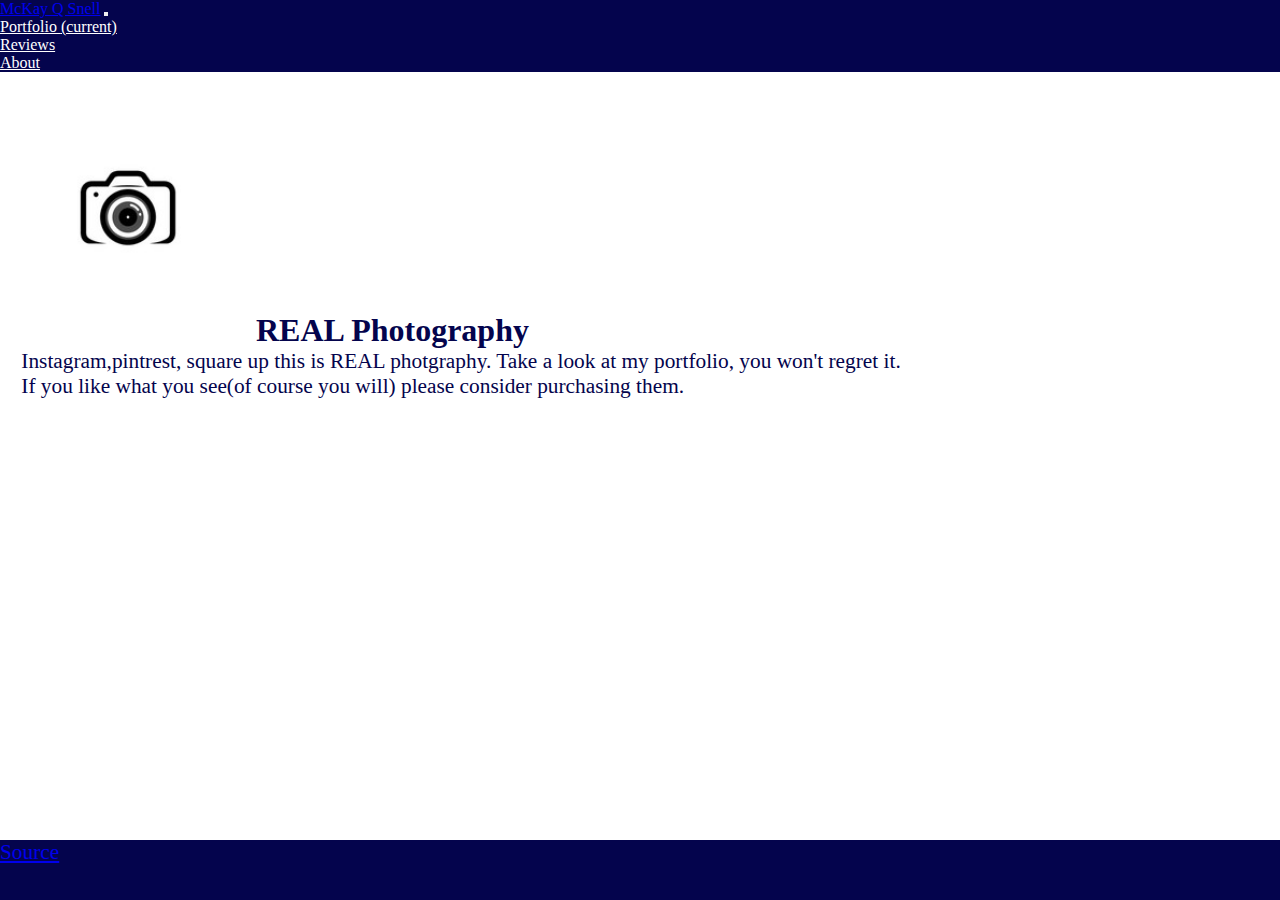
<file: index.html>
<!DOCTYPE html>
<html lang="en">
  <head>
    <link rel="stylesheet" href="https://stackpath.bootstrapcdn.com/bootstrap/4.1.3/css/bootstrap.min.css" integrity="sha384-MCw98/SFnGE8fJT3GXwEOngsV7Zt27NXFoaoApmYm81iuXoPkFOJwJ8ERdknLPMO" crossorigin="anonymous">
    <link rel="stylesheet" href="/styles.css" />
    <meta name="viewport"
    content="width=device-width, initial-scale=1.0, maximum-scale=1.0" />
    <meta charset="UTF-8"/>
    <title>Epic Photography</title>
    <link rel="stylesheet" href="styles.css"/>
  </head>
  <body> 
    <nav class="navbar navbar-expand-lg navbar-dark bg-dark">
      <a class="navbar-brand" href="index.html">McKay Q Snell</a>
      <button class="navbar-toggler" type="button" data-toggle="collapse" data-target="#navbarNav" aria-controls="navbarNav" aria-expanded="false" aria-label="Toggle navigation">
        <span class="navbar-toggler-icon"></span>
      </button>
      <div class="collapse navbar-collapse" id="navbarNav">
        <ul class="navbar-nav">
          <li class="nav-item active">
            <a class="nav-link" href="Portfolio.html">Portfolio <span class="sr-only">(current)</span></a>
          </li>
          <li class="nav-item">
            <a class="nav-link" href="Reviews.html">Reviews</a>
          </li>
          <li class="nav-item">
            <a class="nav-link" href="About.html">About</a>
          </li>
        </ul>
      </div>
    </nav>

    <div class="home page">
      <h1><img src = "Pictures/camera.jpeg" height = "25%" width = "20%">REAL Photography</h1>
      <p>&emsp;Instagram,pintrest, square up this is REAL photgraphy. Take a look at my portfolio, you won't regret it.</p>
      <p>&emsp;If you like what you see(of course you will) please consider purchasing them.</p>
    </div>

    <div class="footer">
      <a href = "https://github.com/mckayqsnell/Lab-1">Source</a>
    </div>

      <script src="https://code.jquery.com/jquery-3.3.1.slim.min.js" integrity="sha384-q8i/X+965DzO0rT7abK41JStQIAqVgRVzpbzo5smXKp4YfRvH+8abtTE1Pi6jizo" crossorigin="anonymous"></script>
      <script src="https://cdnjs.cloudflare.com/ajax/libs/popper.js/1.14.3/umd/popper.min.js" integrity="sha384-ZMP7rVo3mIykV+2+9J3UJ46jBk0WLaUAdn689aCwoqbBJiSnjAK/l8WvCWPIPm49" crossorigin="anonymous"></script>
      <script src="https://stackpath.bootstrapcdn.com/bootstrap/4.1.3/js/bootstrap.min.js" integrity="sha384-ChfqqxuZUCnJSK3+MXmPNIyE6ZbWh2IMqE241rYiqJxyMiZ6OW/JmZQ5stwEULTy" crossorigin="anonymous"></script>
  </body>
</html>
</file>
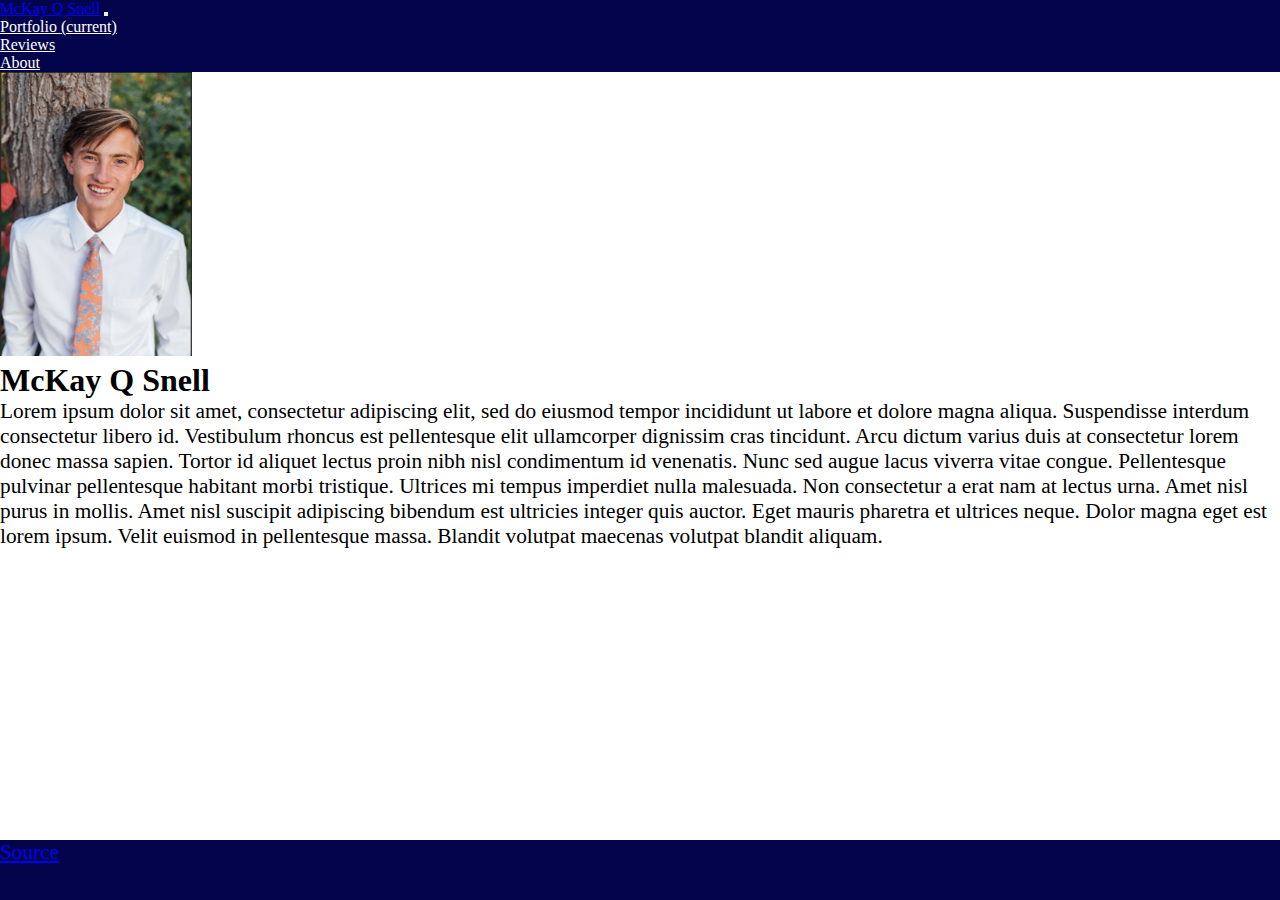
<file: about.html>
<!DOCTYPE html>
<html lang="en">
  <head>
    <link rel="stylesheet" href="https://stackpath.bootstrapcdn.com/bootstrap/4.1.3/css/bootstrap.min.css" integrity="sha384-MCw98/SFnGE8fJT3GXwEOngsV7Zt27NXFoaoApmYm81iuXoPkFOJwJ8ERdknLPMO" crossorigin="anonymous">
    <link rel="stylesheet" href="/styles.css" />
    <meta name="viewport"
    content="width=device-width, initial-scale=1.0, maximum-scale=1.0" />
    <meta charset="UTF-8"/>
    <title>Epic Photography</title>
    <link rel="stylesheet" href="styles.css"/>
  </head>
  <body> 
    <nav class="navbar navbar-expand-lg navbar-dark bg-dark">
      <a class="navbar-brand" href="index.html">McKay Q Snell</a>
      <button class="navbar-toggler" type="button" data-toggle="collapse" data-target="#navbarNav" aria-controls="navbarNav" aria-expanded="false" aria-label="Toggle navigation">
        <span class="navbar-toggler-icon"></span>
      </button>
      <div class="collapse navbar-collapse" id="navbarNav">
        <ul class="navbar-nav">
          <li class="nav-item active">
            <a class="nav-link" href="Portfolio.html">Portfolio <span class="sr-only">(current)</span></a>
          </li>
          <li class="nav-item">
            <a class="nav-link" href="Reviews.html">Reviews</a>
          </li>
          <li class="nav-item">
            <a class="nav-link" href="About.html">About</a>
          </li>
        </ul>
      </div>
    </nav>
  <h2><img src = "Pictures/Screen Shot 2022-01-22 at 9.36.38 PM.png" style="width:15%"></h2>
  <h1>McKay Q Snell</h1>
  <p> Lorem ipsum dolor sit amet, consectetur adipiscing elit, sed do eiusmod tempor incididunt ut labore et dolore magna aliqua. Suspendisse interdum consectetur libero id. 
    Vestibulum rhoncus est pellentesque elit ullamcorper dignissim cras tincidunt. Arcu dictum varius duis at consectetur lorem donec massa sapien. Tortor id aliquet lectus proin nibh nisl condimentum id venenatis. Nunc sed augue lacus viverra vitae congue. 
    Pellentesque pulvinar pellentesque habitant morbi tristique. Ultrices mi tempus imperdiet nulla malesuada. Non consectetur a erat nam at lectus urna. Amet nisl purus in mollis. Amet nisl suscipit adipiscing bibendum est ultricies integer quis auctor. 
    Eget mauris pharetra et ultrices neque. Dolor magna eget est lorem ipsum. Velit euismod in pellentesque massa. Blandit volutpat maecenas volutpat blandit aliquam.
  </p>

  <div class="footer">
    <a href = "https://github.com/mckayqsnell/Lab-1">Source</a>
  </div>

  </body>
  </html>
</file>
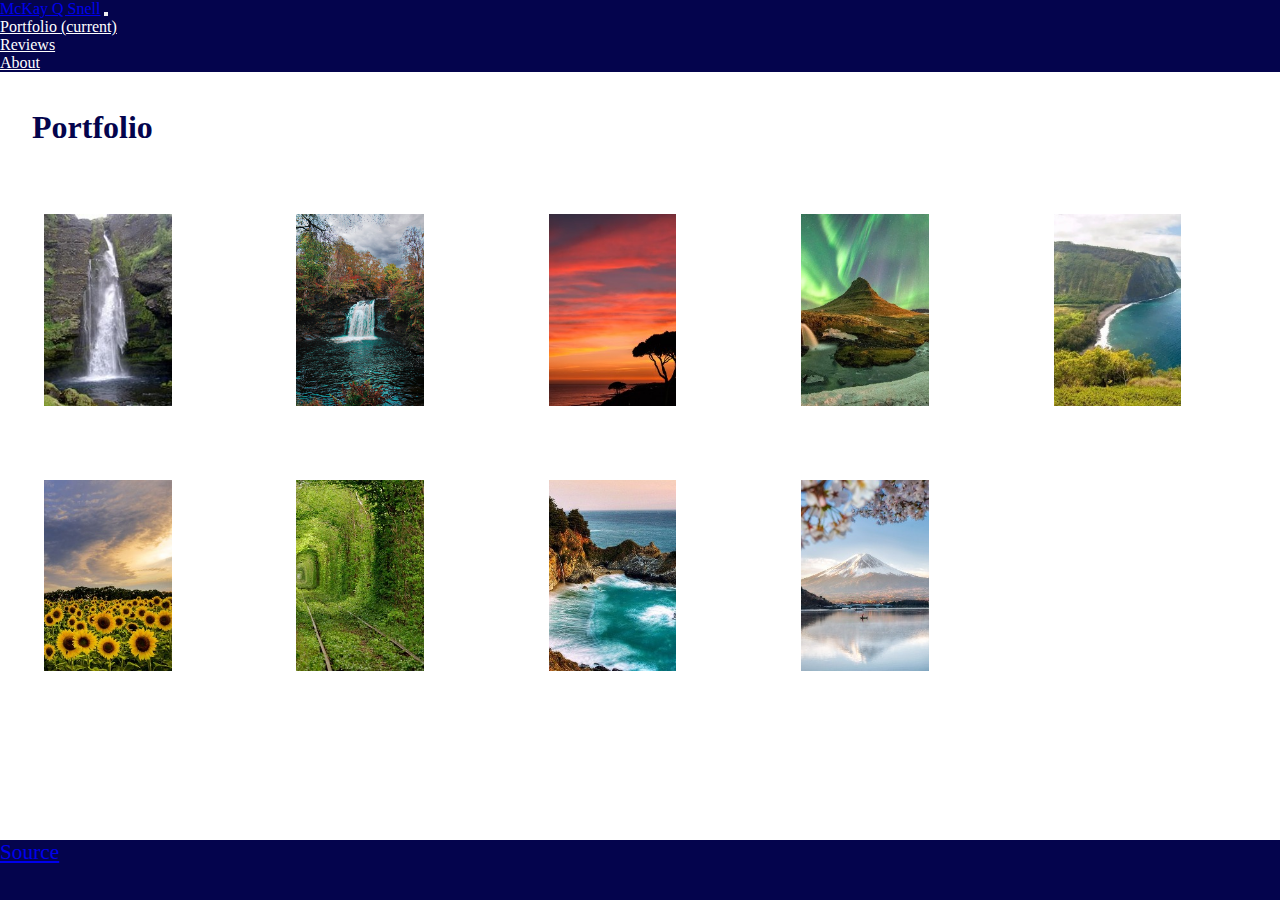
<file: Portfolio.html>
<!DOCTYPE html>
<html lang="en">
  <head>
    <link rel="stylesheet" href="https://stackpath.bootstrapcdn.com/bootstrap/4.1.3/css/bootstrap.min.css" integrity="sha384-MCw98/SFnGE8fJT3GXwEOngsV7Zt27NXFoaoApmYm81iuXoPkFOJwJ8ERdknLPMO" crossorigin="anonymous">
    <link rel="stylesheet" href="/styles.css" />
    <meta name="viewport"
    content="width=device-width, initial-scale=1.0, maximum-scale=1.0" />
    <meta charset="UTF-8"/>
    <title>Epic Photography</title>
    <link rel="stylesheet" href="styles.css"/>
  </head>
  <body> 
    <nav class="navbar navbar-expand-lg navbar-dark bg-dark">
      <a class="navbar-brand" href="index.html">McKay Q Snell</a>
      <button class="navbar-toggler" type="button" data-toggle="collapse" data-target="#navbarNav" aria-controls="navbarNav" aria-expanded="false" aria-label="Toggle navigation">
        <span class="navbar-toggler-icon"></span>
      </button>
      <div class="collapse navbar-collapse" id="navbarNav">
        <ul class="navbar-nav">
          <li class="nav-item active">
            <a class="nav-link" href="Portfolio.html">Portfolio <span class="sr-only">(current)</span></a>
          </li>
          <li class="nav-item">
            <a class="nav-link" href="Reviews.html">Reviews</a>
          </li>
          <li class="nav-item">
            <a class="nav-link" href="About.html">About</a>
          </li>
        </ul>
      </div>
    </nav>
    
    <div class = "portfolio-header">
        <h1><br>&emsp;Portfolio</h1>
    </div>

    <!-- Portfolio Gallery Grid -->
<div class="row">
    <div class="column">
      <div class="content">
        <img src="Pictures/waterfall_ccexpress.jpeg" alt="Mountains" style="width:70%">
      </div>
    </div>
    <div class="column">
      <div class="content">
        <img src="Pictures/waterfall2.jpeg" alt="Lights" style="width:70%">
      </div>
    </div>
    <div class="column">
      <div class="content">
        <img src="Pictures/Beach_ccexpress.jpeg" alt="Nature" style="width:70%">
      </div>
    </div>
    <div class="column">
      <div class="content">
        <img src="Pictures/lights_ccexpress.jpeg" alt="waterfall" style="width:70%">
      </div>
    </div>
    <div class="column">
        <div class="content">
          <img src="Pictures/sea_ccexpress (1).jpeg" alt="waterfall" style="width:70%">
        </div>
      </div>
    <div class="column">
        <div class="content">
          <img src="Pictures/sunflowers_ccexpress.jpeg" alt="waterfall" style="width:70%">
        </div>
      </div>
      <div class="column">
        <div class="content">
          <img src="Pictures/Trees_ccexpress.jpeg" alt="waterfall" style="width:70%">
        </div>
      </div>
      <div class="column">
        <div class="content">
          <img src="Pictures/ocean_ccexpress.jpeg" alt="waterfall" style="width:70%">
        </div>
      </div>
      <div class="column">
        <div class="content">
          <img src="Pictures/mountain_ccexpress.jpeg" alt="waterfall" style="width:70%">
        </div>
      </div>
  </div>

  <div class="footer">
    <a href = "https://github.com/mckayqsnell/Lab-1">Source</a>
  </div>
    
    </body>
    </html>
</file>
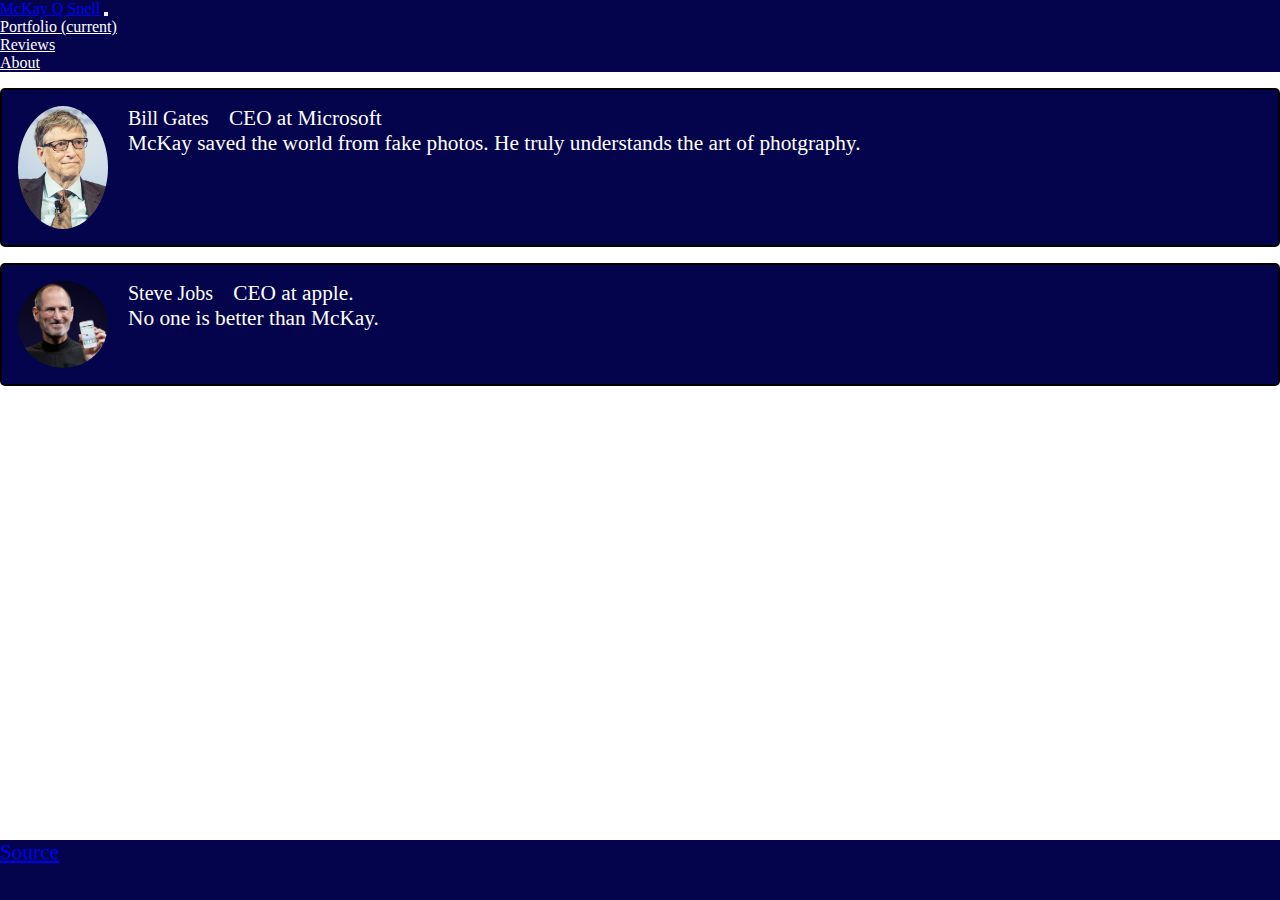
<file: reviews.html>
<!DOCTYPE html>
<html lang="en">
  <head>
    <link rel="stylesheet" href="https://stackpath.bootstrapcdn.com/bootstrap/4.1.3/css/bootstrap.min.css" integrity="sha384-MCw98/SFnGE8fJT3GXwEOngsV7Zt27NXFoaoApmYm81iuXoPkFOJwJ8ERdknLPMO" crossorigin="anonymous">
    <link rel="stylesheet" href="/styles.css" />
    <meta name="viewport"
    content="width=device-width, initial-scale=1.0, maximum-scale=1.0" />
    <meta charset="UTF-8"/>
    <title>Epic Photography</title>
    <link rel="stylesheet" href="styles.css"/>
  </head>
  <body> 
    <nav class="navbar navbar-expand-lg navbar-dark bg-dark">
      <a class="navbar-brand" href="index.html">McKay Q Snell</a>
      <button class="navbar-toggler" type="button" data-toggle="collapse" data-target="#navbarNav" aria-controls="navbarNav" aria-expanded="false" aria-label="Toggle navigation">
        <span class="navbar-toggler-icon"></span>
      </button>
      <div class="collapse navbar-collapse" id="navbarNav">
        <ul class="navbar-nav">
          <li class="nav-item active">
            <a class="nav-link" href="Portfolio.html">Portfolio <span class="sr-only">(current)</span></a>
          </li>
          <li class="nav-item">
            <a class="nav-link" href="Reviews.html">Reviews</a>
          </li>
          <li class="nav-item">
            <a class="nav-link" href="About.html">About</a>
          </li>
        </ul>
      </div>
    </nav>

    <div class="reviews">
        <img src="Pictures/bill.jpeg" alt="Avatar" style="width:90px">
        <p><span>Bill Gates</span> CEO at Microsoft</p>
        <p>McKay saved the world from fake photos. He truly understands the art of photgraphy.</p>
      </div>
      
      <div class="reviews">
        <img src="Pictures/jobs.jpeg" alt="Avatar" style="width:90px">
        <p><span >Steve Jobs</span> CEO at apple.</p>
        <p>No one is better than McKay.</p>
      </div>

      <div class="footer">
        <a href = "https://github.com/mckayqsnell/Lab-1">Source</a>
      </div>

  </body>
  </html>
</file>
<file: styles.css>
* {
    margin: 0;
    padding: 0;
    box-sizing: border-box;
  }

.bg-dark {
  color:white;
  background-color: rgb(4, 4, 77) !important;
}

.navbar-dark .navbar-nav .nav-link:focus, .navbar-dark .navbar-nav .nav-link:hover {
  color: rgb(61, 57, 57);
}

.navbar-dark .navbar-nav .nav-link {
  color: #fff;
}

.page {
  width: 100%;
  align-items: center;
  color: rgb(4, 4, 77);
}

.footer {
  position:fixed;
  bottom:0;
  width: 100%;
  height: 60px;
  background-color: rgb(4, 4, 77);
  color:white;
  font-size:16pt;
  text-decoration: none;
}

p {
  font-size:16pt;
}

.portfolio-header {
  color: rgb(4, 4, 77);
}

.row {
  margin: 8px -16px;
}

/* Add padding BETWEEN each column (if you want) */
.row,
.row > .column {
  padding: 25px;
}

/* Create four equal columns that floats next to each other */
.column {
  float: left;
  width: 20%;
}

/* Clear floats after rows */
.row:after {
  content: "";
  display: table;
  clear: both;
}

/* Content */
.content {
  background-color: white;
  padding: 10px;
}

/*past*/
.reviews {
  border: 2px solid rgb(7, 0, 0);
  background-color: rgb(4, 4, 77);
  color:white;
  border-radius: 5px;
  padding: 16px;
  margin: 16px 0;
}

/* Clear floats after containers */
.reviews::after {
  content: "";
  clear: both;
  display: table;
}

/* Float images inside the container to the left. Add a right margin, and style the image as a circle */
.reviews img {
  float: left;
  margin-right: 20px;
  border-radius: 50%;
}

/* Increase the font-size of a span element */
.reviews span {
  font-size: 20px;
  margin-right: 15px;
}

@media screen and (max-width: 1200px) {
  .column {
    width:40%;
  }
}

/* Responsive layout - makes a two column-layout instead of four columns */
@media screen and (max-width: 900px) {
  .column {
    width: 60%;
  }
}

/* Responsive layout - makes the two columns stack on top of each other instead of next to each other */
@media screen and (max-width: 600px) {
  .column {
    width: 100%;
  }
  .reviews {
    text-align: center;
  }

  .reviews img {
    margin: auto;
    float: none;
    display: block;
  }
}
</file>
